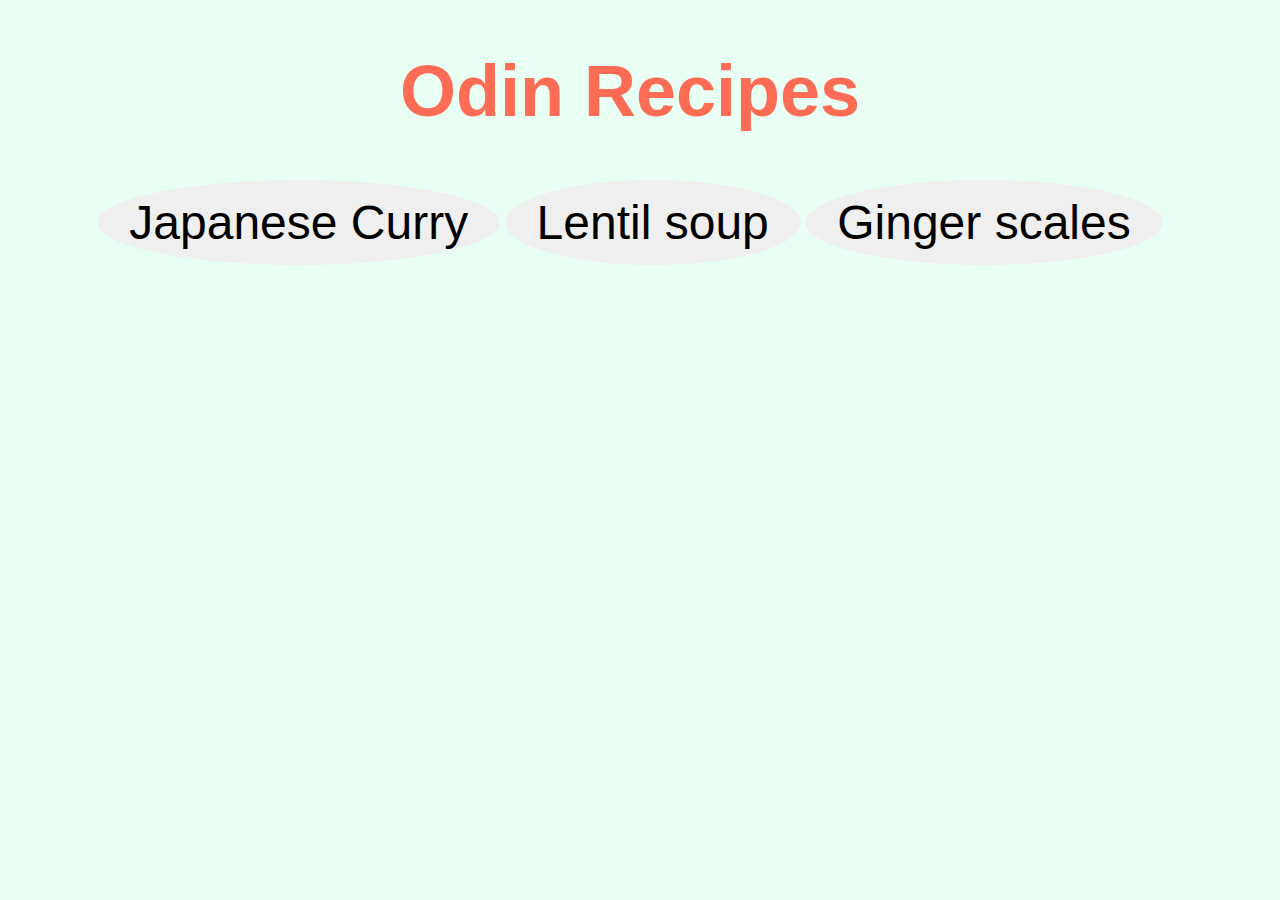
<file: index.html>
<!DOCTYPE html>
<html lang="en">
    <head>
      <link rel="stylesheet" href="style.css">
      <meta charset="UTF-8">
      <title>Odin Project recipes</title>
    </head>
    
    <body>
        <h1>Odin Recipes</h1>
            <button class="link curry"><a href="recipes/jcurry.html" class="tlink">Japanese Curry</a></button>
            <button class="link soup"><a href="recipes/lsoup.html" class="tlink">Lentil soup</a></button>
            <button class="link scale"><a href="recipes/gscale.html" class="tlink">Ginger scales</a></button>
            <!-- <div id="curryj"><img src="./img/jcurry.jpg" alt="Japanese curry"></div> -->
    </body>
</html>
</file>
<file: style.css>
body {
    background-color: rgb(233, 255, 244);
    text-align: center;
    font-family: 'Gill Sans', sans-serif;
    text-decoration: none;
    margin-top: 50px;
    margin-bottom: 80px;
    margin-right: 80px;
    margin-left: 60px;
}

h1 {
    font-size: 72px;
    color: rgb(255, 108, 86);
}

h2 {
    font-size: 66px;
    color:rgb(255, 108, 86);
}
.link {
    transition-duration: 0.5s;
    font-size: 48px;
    border: none;
    padding: 15px 32px;
    border-radius: 50%;
}
.link:hover {
    background-color: rgb(255, 108, 86);
    color: white;
}

.tlink {
    color: black;
    text-decoration: none;
    font-family: sans-serif;
}
/* #curryj {
    display: hide;
    height: 400px;
    width: 500px;
}

.link.curry:hover + #curryj {
    display: block;
    height: 400px;
    width: 500px;
} */

.currying,
.souping,
.scaling {
    text-align: left;
    font-size: 36px;
}
.back {
    font-size: 36px;
    font-weight: bolder;
}
</file>
